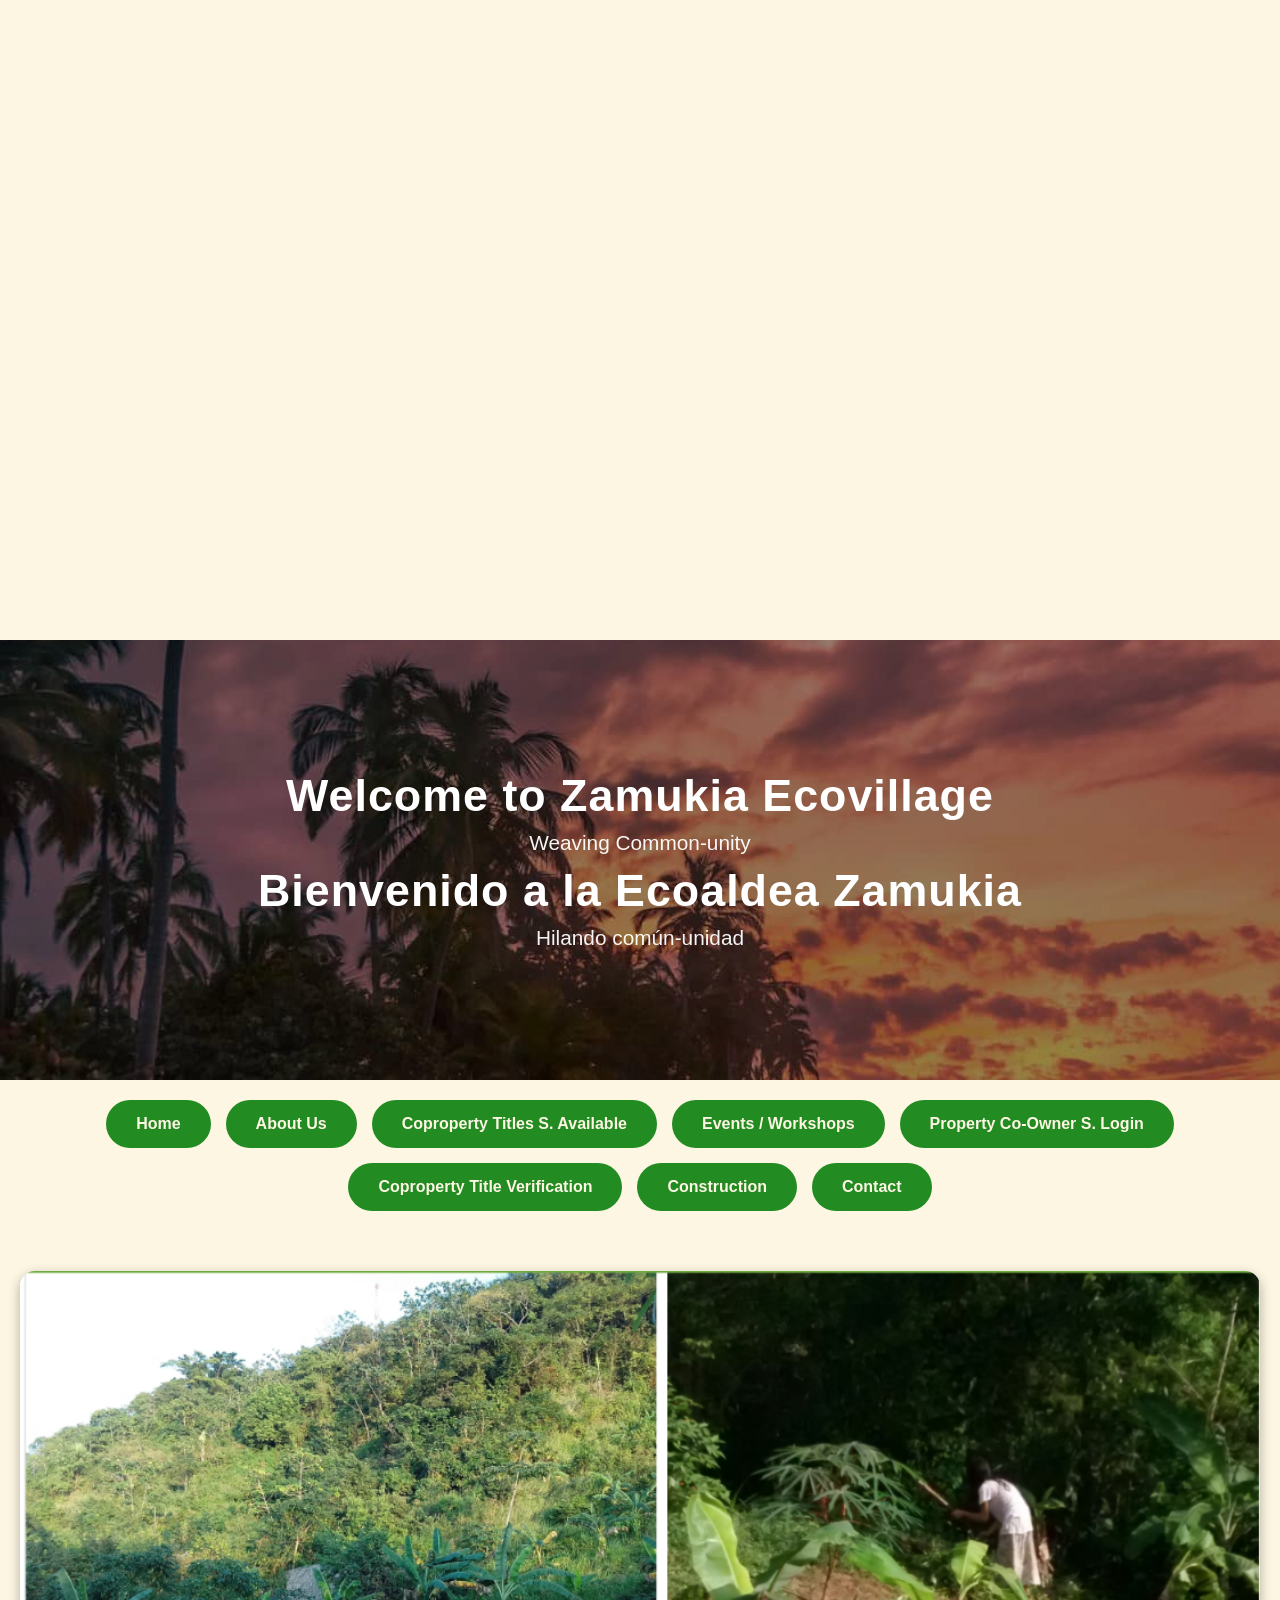
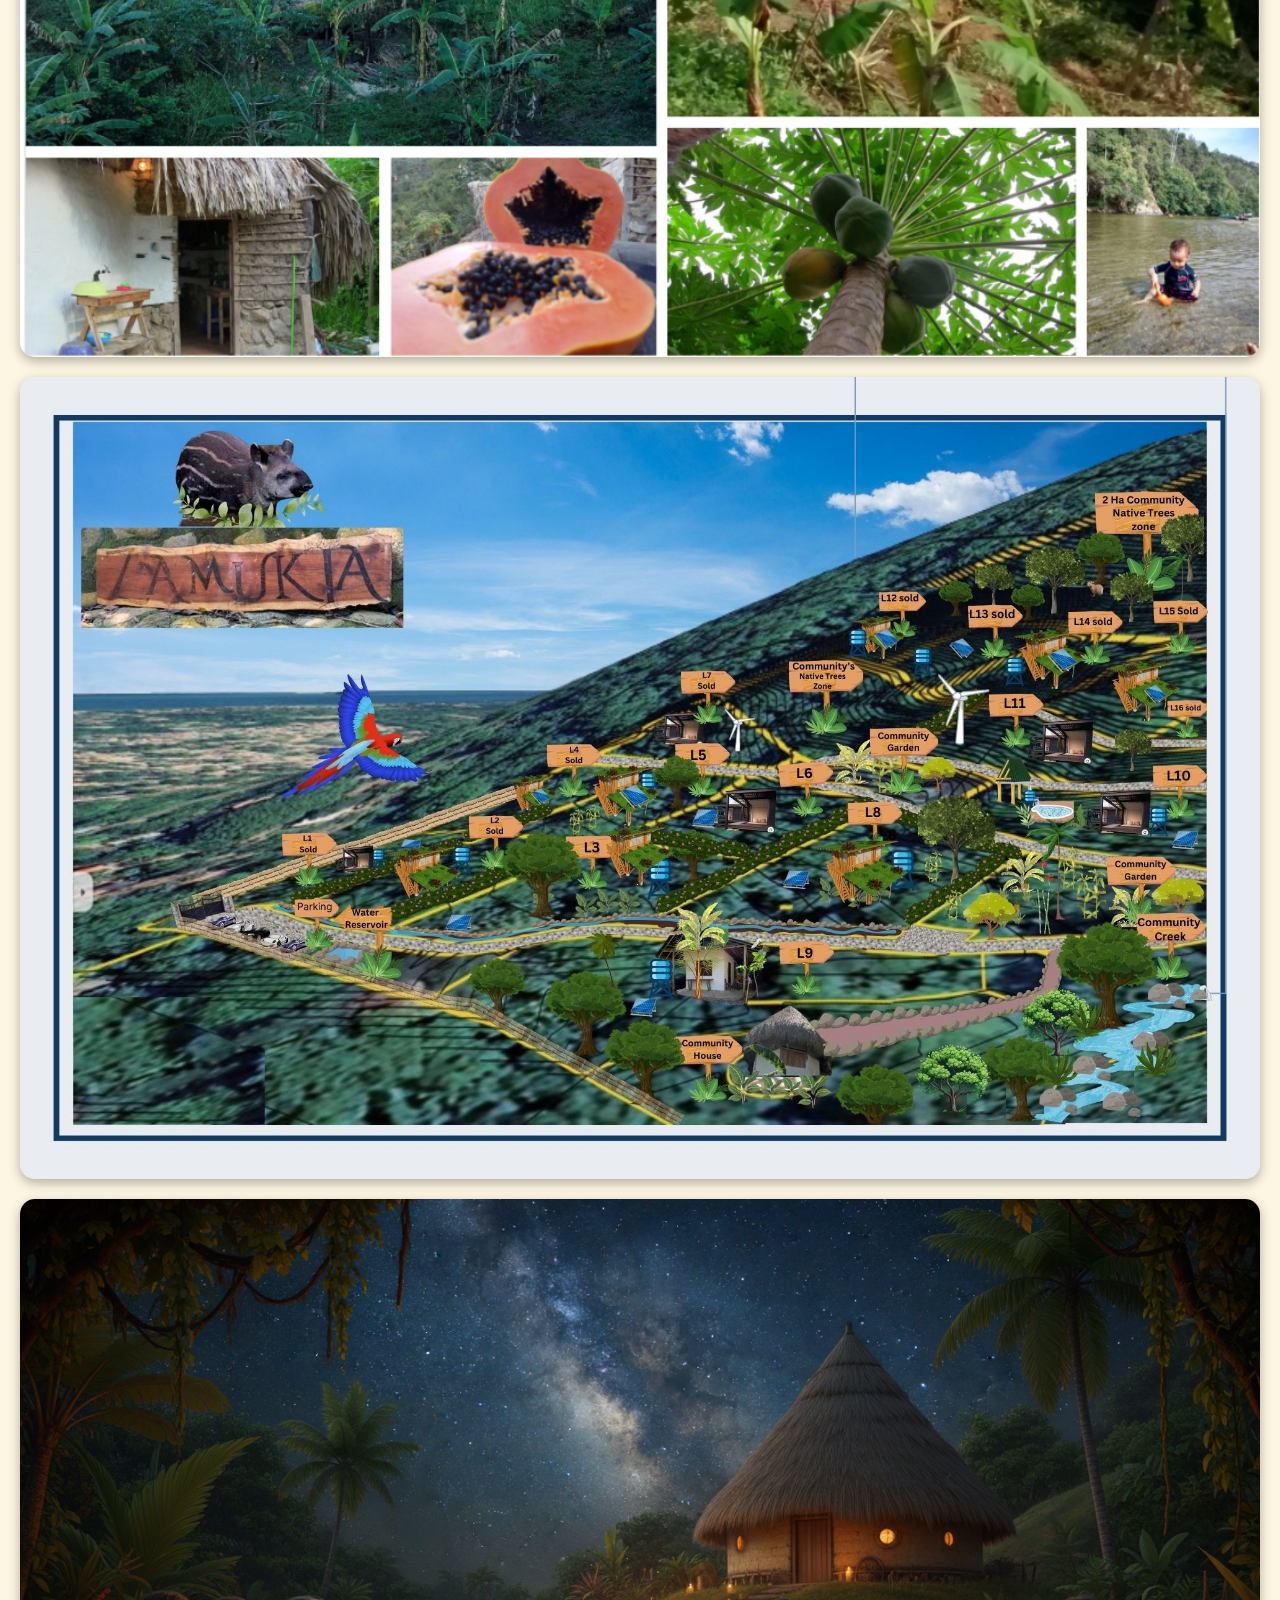
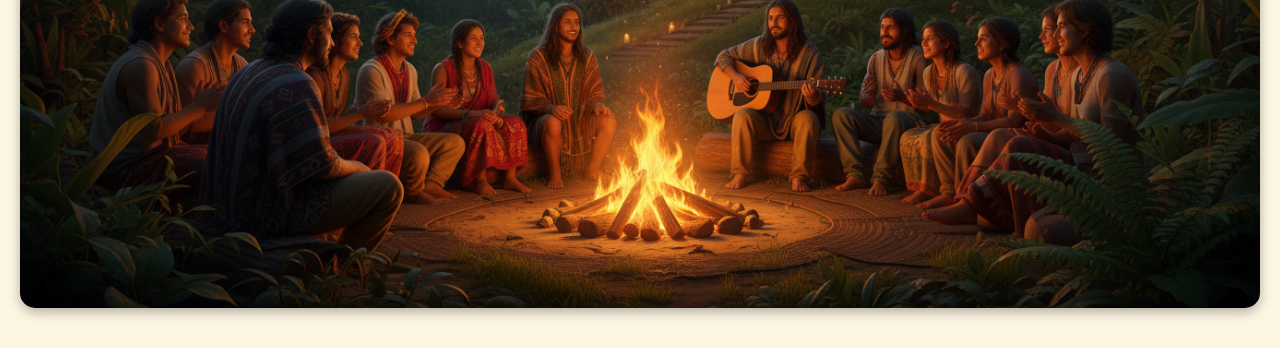
<file: index.html>
<!DOCTYPE html>
<html lang="en">
<head>
  <meta charset="UTF-8">
  <title>Zamukia Ecovillage</title>
  <link rel="stylesheet" href="style.css">
</head>
<body>
  <!-- Video at the top -->
  <video autoplay muted loop id="heroVideo">
    <source src="images/pic3" type="video/avif">
    Your browser does not support the video tag.
  </video>

  <!-- Welcome text -->
  <div class="welcome">
    <h1>Welcome to Zamukia Ecovillage</h1>
    <h2>Weaving Common‑unity</h2>
    <h1>Bienvenido a la Ecoaldea Zamukia</h1>
    <h2>Hilando común‑unidad</h2>
  </div>

  <!-- Navigation menu -->
  <nav>
    <a href="index.html">Home</a>
    <a href="about.html">About Us</a>
    <a href="titles.html">Coproperty Titles S. Available</a>
    <a href="events.html">Events / Workshops</a>
    <a href="login.html">Property Co‑Owner S. Login</a>
    <a href="https://coproperty-title-verification.web.app">Coproperty Title Verification</a>
    <a href="construction.html">Construction</a>
    <a href="contact.html">Contact</a>
  </nav>

  <!-- Image section -->
  <div class="image-section">
    <img src="images/pic1" alt="Screenshot">
    <img src="images/pic2" alt="Master Plan">
    <img src="images/pic4" alt="Additional Image">
  </div>
</body>
</html>
</file>
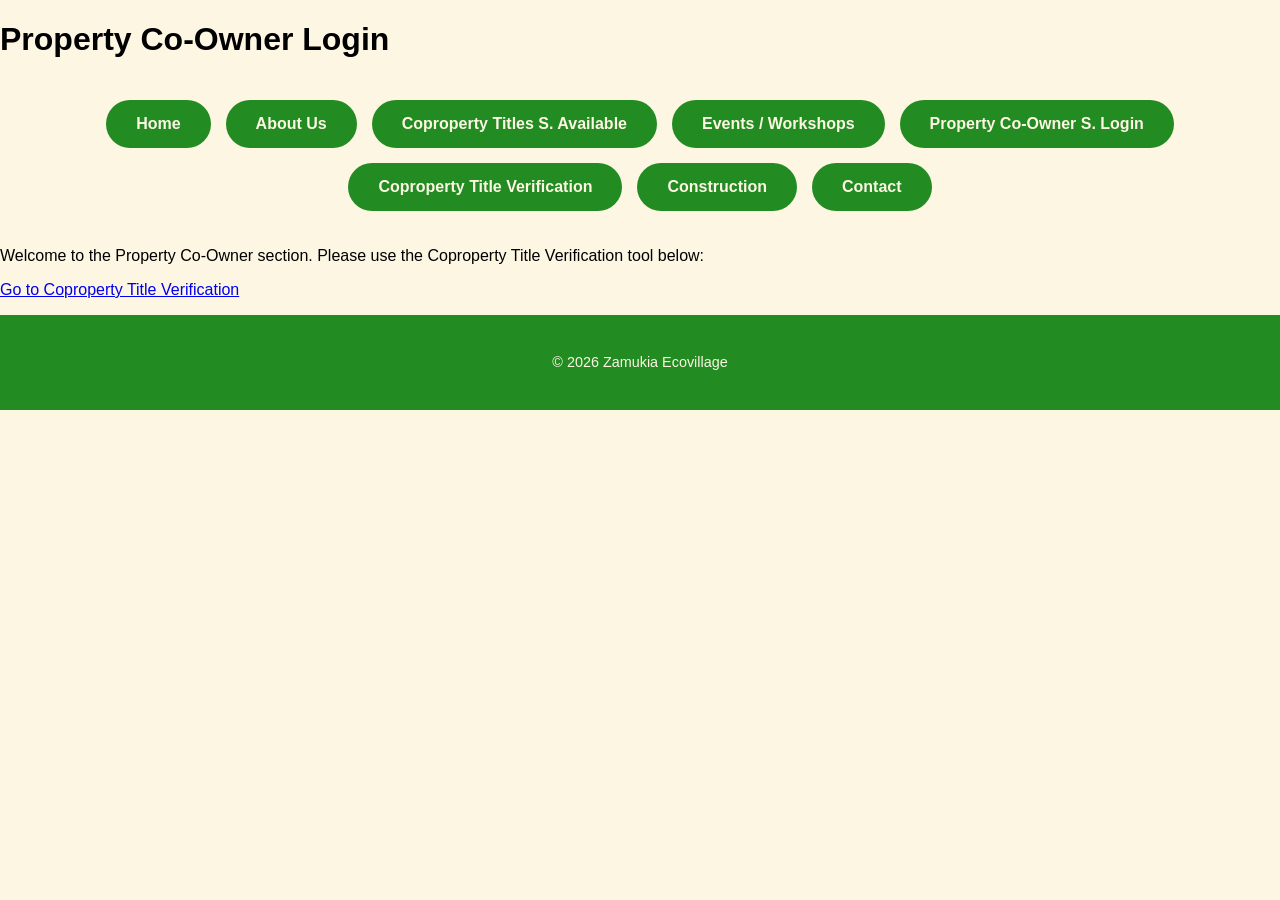
<file: login.html>
<!DOCTYPE html>
<html lang="en">
<head>
  <meta charset="UTF-8">
  <title>Property Co‑Owner Login</title>
  <link rel="stylesheet" href="style.css">
</head>
<body>
  <header>
    <h1>Property Co‑Owner Login</h1>
  </header>

  <!-- Navigation menu -->
  <nav>
    <a href="index.html">Home</a>
    <a href="about.html">About Us</a>
    <a href="titles.html">Coproperty Titles S. Available</a>
    <a href="events.html">Events / Workshops</a>
    <a href="login.html">Property Co‑Owner S. Login</a>
    <a href="https://coproperty-title-verification.web.app">Coproperty Title Verification</a>
    <a href="construction.html">Construction</a>
    <a href="contact.html">Contact</a>
  </nav>

  <!-- Content -->
  <main>
    <p>Welcome to the Property Co‑Owner section.  
    Please use the Coproperty Title Verification tool below:</p>

    <p><a href="https://coproperty-title-verification.web.app">
      Go to Coproperty Title Verification
    </a></p>
  </main>

  <footer>
    <p>&copy; 2026 Zamukia Ecovillage</p>
  </footer>
</body>
</html>
</file>
<file: style.css>
/* ==========================================================
   General reset
   ========================================================== */
* {
  box-sizing: border-box;
}

body {
  margin: 0;
  font-family: Arial, sans-serif;
  background-color: #fdf6e3; /* soft beige background */
}

/* ==========================================================
   Video at the top
   ========================================================== */
#heroVideo {
  width: 100%;
  height: auto;
  display: block;
}

/* ==========================================================
   Welcome section with pic4 background
   ========================================================== */
.welcome {
  background: url("images/pic5.jpeg") no-repeat center center;
  background-size: cover;
  color: white;
  text-align: center;
  padding: 120px 20px;
  position: relative;
}

/* Overlay for readability */
.welcome::before {
  content: "";
  position: absolute;
  top: 0; left: 0; right: 0; bottom: 0;
  background: rgba(0,0,0,0.4);
  z-index: 0;
}

.welcome h1, .welcome h2 {
  position: relative;
  z-index: 1;
  margin: 10px 0;
}

.welcome h1 {
  font-size: 2.8rem;
  letter-spacing: 1px;
}

.welcome h2 {
  font-size: 1.3rem;
  font-weight: normal;
  opacity: 0.95;
}

/* ==========================================================
   Navigation menu with independent oval tabs
   ========================================================== */
nav {
  background-color: #fdf6e3; /* beige background behind tabs */
  display: flex;
  justify-content: center;
  flex-wrap: wrap;
  gap: 15px;
  padding: 20px;
}

nav a {
  background-color: #228B22; /* forest green oval */
  color: #fdf6e3;            /* beige text */
  text-decoration: none;
  padding: 15px 30px;        /* oval shape */
  border-radius: 50px;       /* makes it oval */
  font-weight: bold;
  display: inline-block;
  transition: background-color 0.3s, color 0.3s;
}

nav a:hover {
  background-color: #006400; /* darker green on hover */
  color: #ffffff;
}

/* ==========================================================
   Image section
   ========================================================== */
.image-section {
  padding: 20px;
}

.image-section img {
  width: 100%;
  max-width: 100%;
  display: block;
  margin: 20px auto;
  border-radius: 15px;
  box-shadow: 0 4px 12px rgba(0,0,0,0.3);
}

/* ==========================================================
   Extra content sections (optional, keeps the theme going)
   ========================================================== */
.section-title {
  text-align: center;
  color: #228B22;
  font-size: 2rem;
  margin: 10px 0 5px;
}

.section-subtitle {
  text-align: center;
  color: #555;
  margin-bottom: 30px;
}

.gallery {
  display: grid;
  grid-template-columns: repeat(auto-fit, minmax(260px, 1fr));
  gap: 20px;
  padding: 0 20px 40px;
}

.gallery img {
  width: 100%;
  border-radius: 15px;
  box-shadow: 0 4px 12px rgba(0,0,0,0.3);
  display: block;
}

footer {
  background-color: #228B22;
  color: #fdf6e3;
  text-align: center;
  padding: 25px 20px;
  font-size: 0.9rem;
}

/* ==========================================================
   Responsive tweaks
   ========================================================== */
@media (max-width: 600px) {
  .welcome {
    padding: 80px 15px;
  }
  .welcome h1 {
    font-size: 2rem;
  }
  nav a {
    padding: 12px 22px;
    font-size: 0.9rem;
  }
}
</file>
